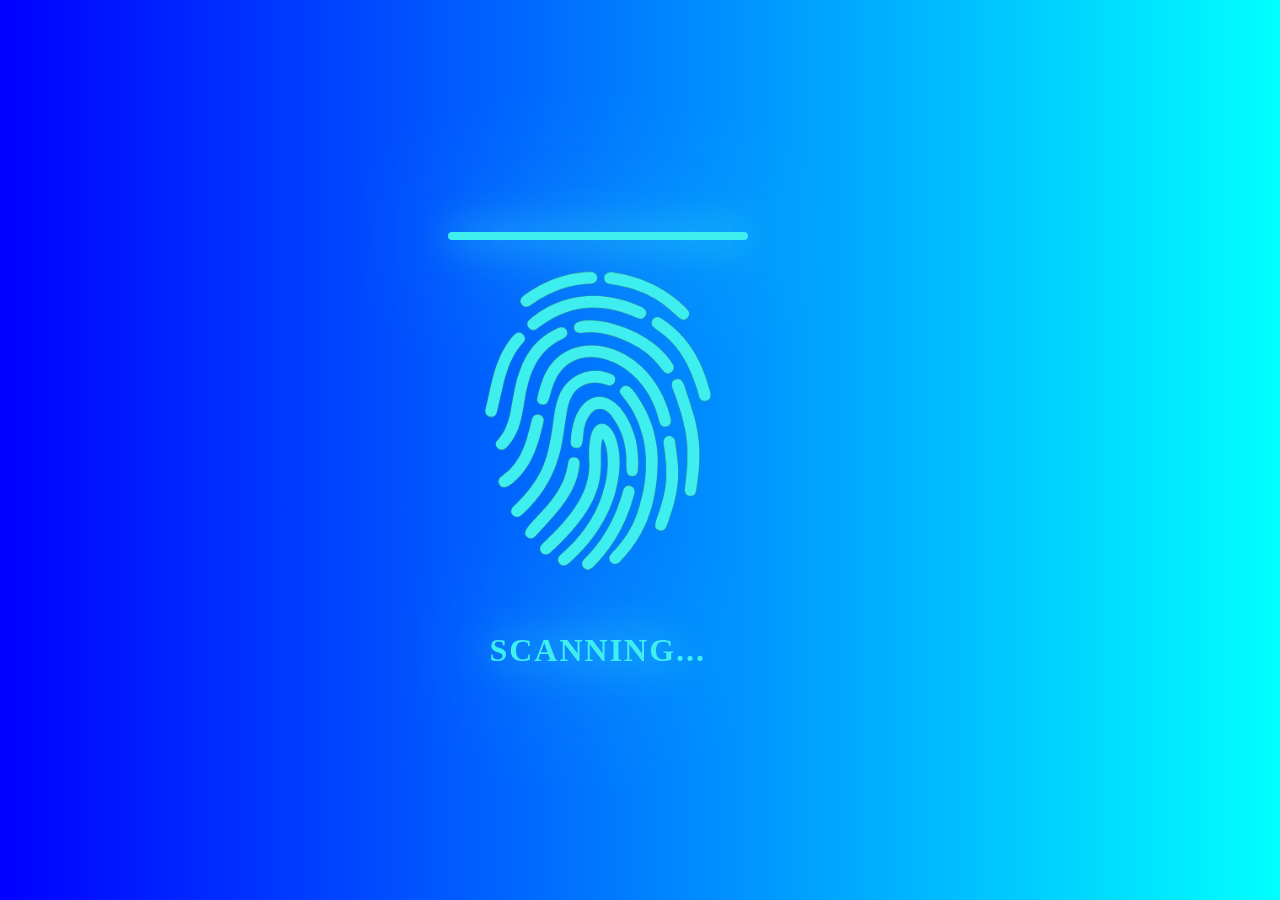
<file: index.html>
<!DOCTYPE html>
<html lang="en">
<head>
    <meta charset="UTF-8">
    <meta http-equiv="X-UA-Compatible" content="IE=edge">
    <meta name="viewport" content="width=device-width, initial-scale=1.0">
    <link rel="stylesheet" href="./css/digital.css">
    <title>Digital-do-preso</title>
</head>
<body>
    <div class="scan">
        <div class="fingerprint"></div>
        <h3>Scanning...</h3>
    </div>
    <section>
        <div class="button">
            <a href="cadastro.html">VERIFICAR</a>
        </div>
    </section>
</body>
</html>
</file>
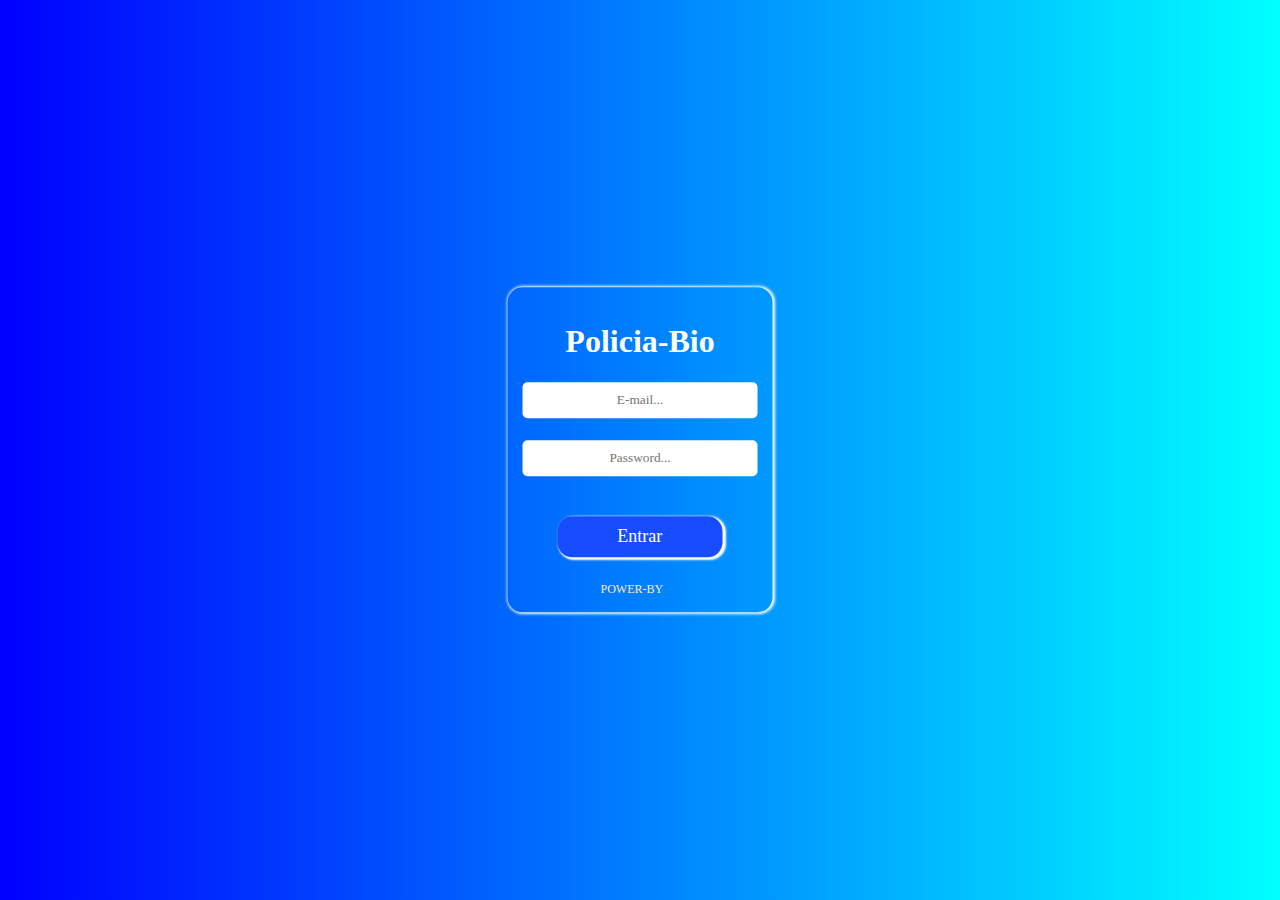
<file: home.html>
<!DOCTYPE html>
<html lang="pt-br">

<head>
    <meta charset="UTF-8">
    <meta http-equiv="X-UA-Compatible" content="IE=edge">
    <meta name="viewport" content="width=device-width, initial-scale=1.0">
    <link rel="stylesheet" href="./css/style.css">
    <link rel="preconnect" href="https://fonts.googleapis.com">
    <link rel="preconnect" href="https://fonts.gstatic.com" crossorigin>
    <link href="https://fonts.googleapis.com/css2?family=Open+Sans:ital,wght@0,800;1,700&display=swap" rel="stylesheet">
    <title>Login - Policia bio</title>
</head>

<body>
    <div class="center">
       
        <form method="get"  onsubmit="return validarDados()? true : false">
                <h1>Policia-Bio</h1>
                <input type="text" name="Email" id="Email" placeholder="E-mail..." required>
                
                <input type="password" name="senha" id="senha" placeholder="Password..." required>
                
                <a href="index.html">
                    
                    <input type="button" value="Entrar" onclick="validarDados('./cadastro')">
                </a>
                
				<a href="">POWER-BY</a>
            </form>
            <script type="text/javascript">
				function validarDados() {
					var Email = document.getElementById("Email").value;
					var senha = document.getElementById("senha").value;

					if (Email == '') {
						alert('Informe o Email')
						return false;
					}
					if (senha == '') {
						alert('Informe o senha')
						return false;

					}
					return true;
				}


			</script>
    </div>
</body>

</html>
</file>
<file: css/digital.css>
* {
    margin: 0;
    padding: 0;
    box-sizing: border-box;
    font-family: consolas;
}

body {
    display: flex;
    justify-content: center;
    align-items: center;
    min-height: 100vh;
    background-image: linear-gradient(90deg, blue, cyan);
}

.scan {
    position: relative;
    display: flex;
    flex-direction: column;
    align-items: center;

}

.scan .fingerprint {
    position: relative;
    width: 300px;
    height: 380px;
    background: url(../img/fingerPrint_01.png);
    background-size: 300px;
}

.scan .fingerprint::before {
    content: '';
    position: absolute;
    top: 0;
    left: 0;
    width: 100%;
    height: 100%;
    background: url(../img/fingerPrint_02.png);
    background-size: 300px;
    animation: animate 4s ease-in-out infinite;

}

@keyframes animate {

    0%,
    100% {
        height: 0%;
    }

    50% {
        height: 100%;
    }
}

.scan .fingerprint::after {
    content: '';
    position: absolute;
    top: 0;
    left: 0;
    width: 100%;
    height: 8px;
    background: #3fefef;
    border-radius: 8px;
    filter: drop-shadow(0 0 20px #3fefef) drop-shadow(0 0 60px #3fefef);
    animation: animate_line 4s ease-in-out infinite;

}

@keyframes animate_line {

    0%,
    100% {
        top: 0%;
    }

    50% {
        top: 100%;
    }
}

.scan h3 {
    text-transform: uppercase;
    font-size: 2em;
    letter-spacing: 2px;
    margin-top: 20px;
    color: #3fefef;
    filter: drop-shadow(0 0 20px #3fefef) drop-shadow(0 0 60px #3fefef);
    animation: animate_text 0.5s steps(5) infinite;
}

@keyframes animate_text {

    0%,
    100% {
        opacity: 0;
    }

    50% {
        opacity: 1;
    }

}

.button a {
    position: relative;
    top: 18PC;
    right: 198px;
    text-decoration: none;
    opacity: 0;
    cursor: pointer;
}
</file>
<file: css/style.css>
body {
  font-family: Georgia, "Times New Roman", Times, serif;
  background-image: linear-gradient(90deg, blue, cyan);
}

header {
  text-align: center;
  padding: 8px;
  height: 75px;
}

h1 {
  text-align: center;
  font-family: papyrus;
}

form {
  background-color: rgba(217, 219, 255 0.1);
  position: absolute;
  top: 50%;
  left: 50%;
  transform: translate(-50%, -50%);
  padding: 15px;
  border-radius: 15px;
  color: white;
  box-shadow: 1px 0px 3px 1px white;
}

input {
  display: block;
  width: 215px;
  padding: 10px;
  text-align: center;
  outline: none;
  border: 25px;
  border-radius: 5px;
  margin-top: 22px;
}

input[type="text"] {
  color: rgb(6, 30, 110);
  font-family: papyrus;

}

input[type="password"] {
  color: rgb(6, 30, 110);
  font-family: papyrus;
}

input[type="button"] {
  padding: 10px;
  margin-bottom: 22px;
  border: none;
  border-radius: 15px;
  width: 70%;
  background: #174dff;
  margin-left: 35px;
  cursor: pointer;
  color: white;
  font-size: 18px;
  font-family: Georgia, "Times New Roman", Times, serif;
  box-shadow: 2px 1px 2px 1px white;
}

input[type="button"]:hover {
  background-color: white;
  background-color: cyan;
  color: white;
}

a {
  text-decoration: none;
  color: antiquewhite;
  margin-top: 10px;
  font-size: 12px;
  margin-left: 78px;
}
</file>
